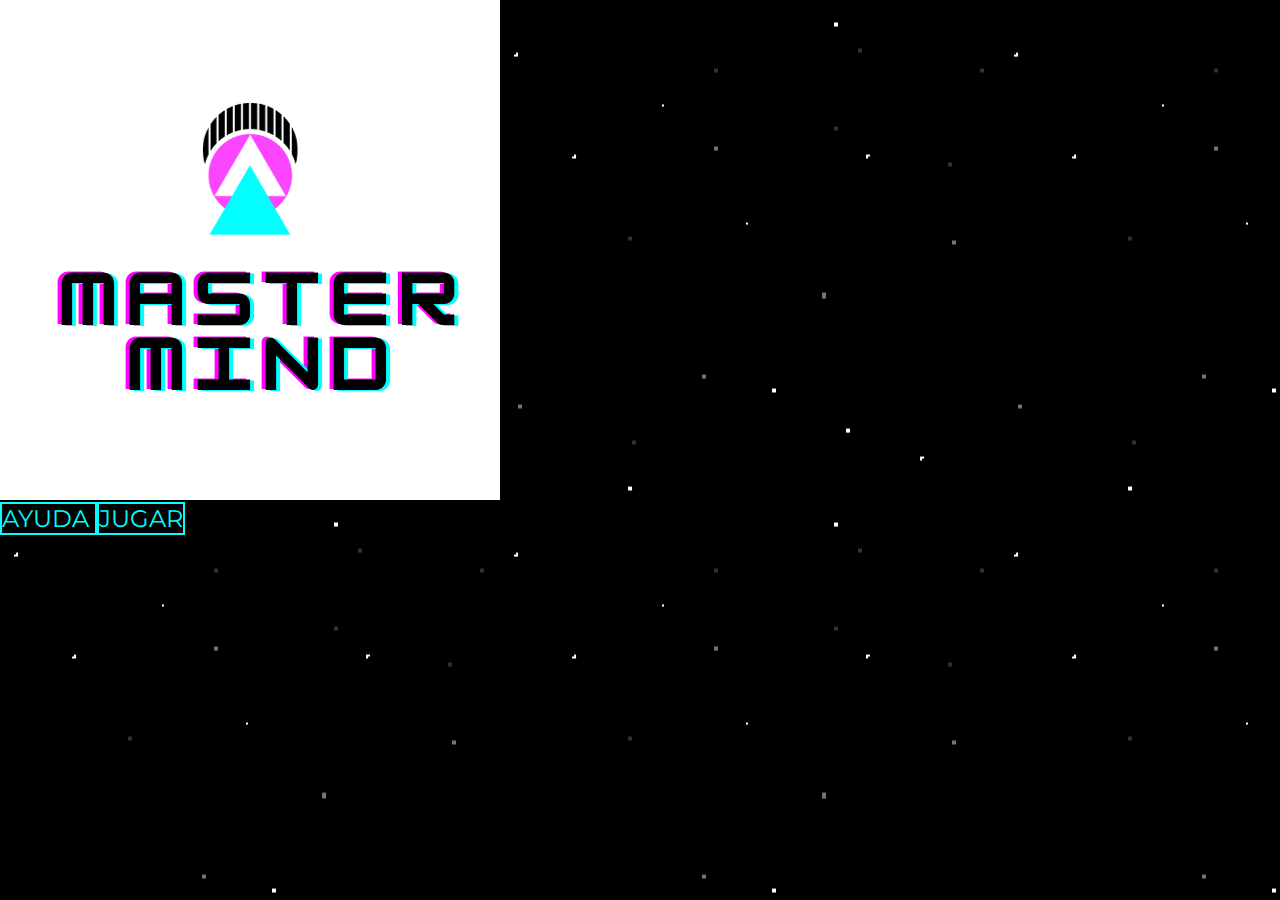
<file: index.html>
<!DOCTYPE html>
<html lang="en">
  <head>
    <meta charset="UTF-8" />
    <meta name="viewport" content="width=device-width, initial-scale=1.0" />
    <link
      href="https://cdn.jsdelivr.net/npm/bootstrap@5.3.2/dist/css/bootstrap.min.css"
      rel="stylesheet"
      integrity="sha384-T3c6CoIi6uLrA9TneNEoa7RxnatzjcDSCmG1MXxSR1GAsXEV/Dwwykc2MPK8M2HN"
      crossorigin="anonymous"
    />
    <link rel="preconnect" href="https://fonts.googleapis.com" />
    <link rel="preconnect" href="https://fonts.gstatic.com" crossorigin />
    <link
      href="https://fonts.googleapis.com/css2?family=Cormorant+Garamond&family=Karla:wght@200;400&family=Lexend+Deca&family=Montserrat&display=swap"
      rel="stylesheet"
    />
    <link rel="stylesheet" href="css/styles.css" />
    <link rel="stylesheet" href="css/media.css" />
    <link rel="icon" type="image/x-icon" href="assets/logo.png" />
    <title>Master Mind</title>
  </head>
  <body>
    <div>
      <!-- LOGO -->
      <div class="row-12 d-flex justify-content-center mt-5">
        <img
          class="logo-index"
          src="assets/master-mind-logo.png"
          alt="Logo Master Mind"
        />
      </div>
      <!-- BOTONES -->
      <div class="d-flex justify-content-around mt-4">
        <a
          class="btn"
          id="btn-about"
          onclick="navigator('btn-about', 'pages/about.html')"
        >
          AYUDA
        </a>
        <a
          class="btn"
          id="btn-data"
          onclick="navigator('btn-data', 'pages/data.html')"
        >
          JUGAR
        </a>
      </div>
    </div>
    <script src="js/helpers.js"></script>
  </body>
</html>
</file>
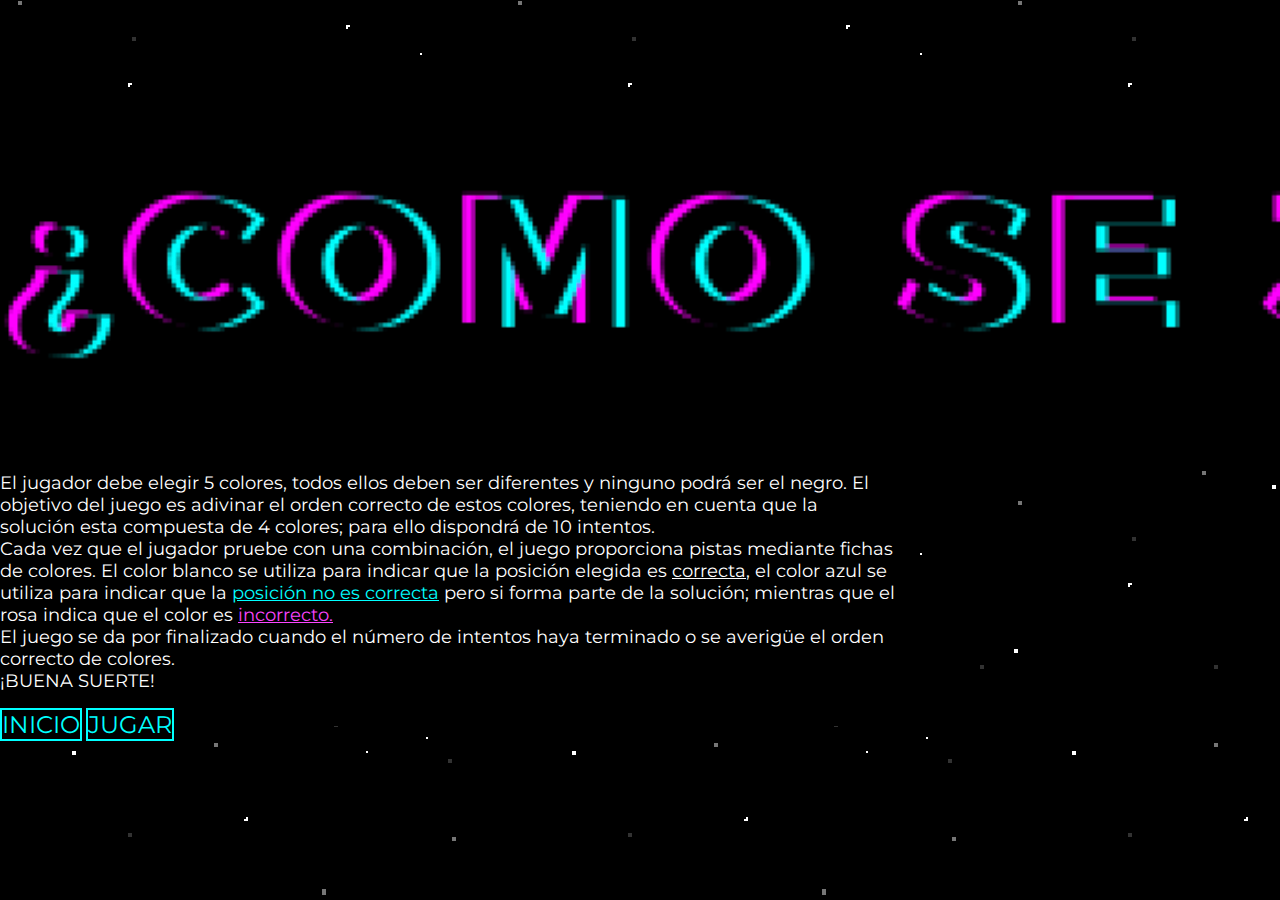
<file: pages/about.html>
<!DOCTYPE html>
<html lang="en">
  <head>
    <meta charset="UTF-8" />
    <meta name="viewport" content="width=device-width, initial-scale=1.0" />
    <link
      href="https://cdn.jsdelivr.net/npm/bootstrap@5.3.2/dist/css/bootstrap.min.css"
      rel="stylesheet"
      integrity="sha384-T3c6CoIi6uLrA9TneNEoa7RxnatzjcDSCmG1MXxSR1GAsXEV/Dwwykc2MPK8M2HN"
      crossorigin="anonymous"
    />
    <link rel="preconnect" href="https://fonts.googleapis.com" />
    <link rel="preconnect" href="https://fonts.gstatic.com" crossorigin />
    <link
      href="https://fonts.googleapis.com/css2?family=Cormorant+Garamond&family=Karla:wght@200;400&family=Lexend+Deca&family=Montserrat&display=swap"
      rel="stylesheet"
    />
    <link rel="stylesheet" href="../css/styles.css" />
    <link rel="stylesheet" href="../css/media.css" />
    <link rel="icon" type="image/x-icon" href="../assets/logo.png" />
    <title>Master Mind</title>
  </head>
  <body>
    <div class="d-flex justify-content-center">
      <div class="black-box">
        <!-- TITULO -->
        <div class="d-flex justify-content-center">
          <img
            class="col-8"
            src="../assets/title-about.png"
            alt="¿Como se juega?"
          />
        </div>
        <!-- TEXTO -->
        <div class="text-about text-center d-flex justify-content-center">
          <p class="col-10">
            El jugador debe elegir 5 colores, todos ellos deben ser diferentes y
            ninguno podrá ser el negro. El objetivo del juego es adivinar el
            orden correcto de estos colores, teniendo en cuenta que la solución
            esta compuesta de 4 colores; para ello dispondrá de 10 intentos.
            <br />
            Cada vez que el jugador pruebe con una combinación, el juego
            proporciona pistas mediante fichas de colores. El color blanco se
            utiliza para indicar que la posición elegida es
            <span class="correct">correcta</span>, el color azul se utiliza para
            indicar que la
            <span class="exits">posición no es correcta</span> pero si forma
            parte de la solución; mientras que el rosa indica que el color es
            <span class="incorrect">incorrecto.</span><br />
            El juego se da por finalizado cuando el número de intentos haya
            terminado o se averigüe el orden correcto de colores. <br />
            ¡BUENA SUERTE!
          </p>
        </div>
        <!-- BOTONES -->
        <div class="d-flex justify-content-around">
          <a
            class="btn"
            id="btn-init"
            onclick="navigator('btn-init', '../index.html')"
            >INICIO</a
          >
          <a
            class="btn"
            id="btn-game"
            onclick="navigator('btn-game', 'data.html')"
            >JUGAR</a
          >
        </div>
      </div>
    </div>
    <script src="../js/helpers.js"></script>
  </body>
</html>
</file>
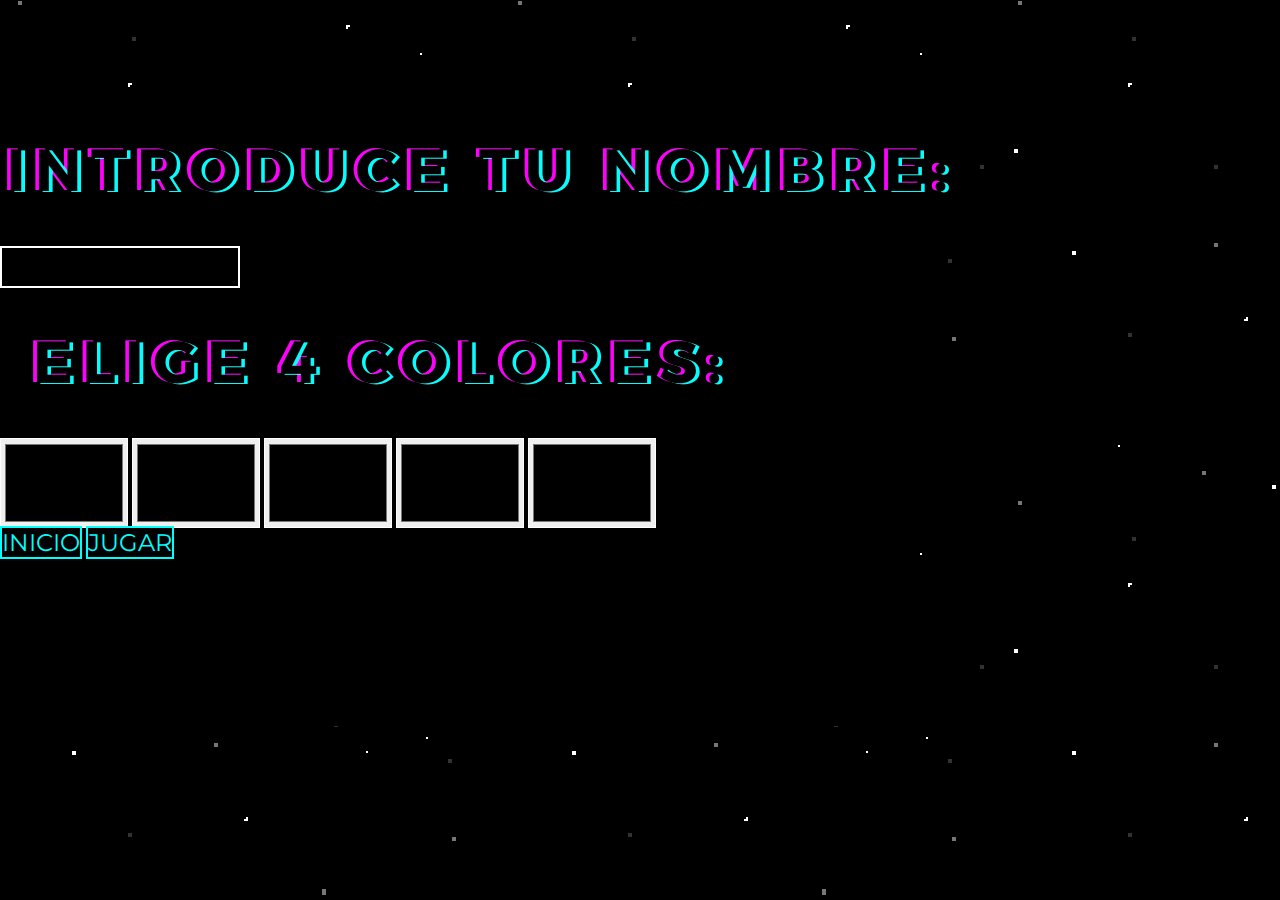
<file: pages/data.html>
<!DOCTYPE html>
<html lang="en">
  <head>
    <meta charset="UTF-8" />
    <meta name="viewport" content="width=device-width, initial-scale=1.0" />
    <link
      href="https://cdn.jsdelivr.net/npm/bootstrap@5.3.2/dist/css/bootstrap.min.css"
      rel="stylesheet"
      integrity="sha384-T3c6CoIi6uLrA9TneNEoa7RxnatzjcDSCmG1MXxSR1GAsXEV/Dwwykc2MPK8M2HN"
      crossorigin="anonymous"
    />
    <link rel="preconnect" href="https://fonts.googleapis.com" />
    <link rel="preconnect" href="https://fonts.gstatic.com" crossorigin />
    <link
      href="https://fonts.googleapis.com/css2?family=Cormorant+Garamond&family=Karla:wght@200;400&family=Lexend+Deca&family=Montserrat&display=swap"
      rel="stylesheet"
    />
    <link rel="stylesheet" href="../css/styles.css" />
    <link rel="icon" type="image/x-icon" href="../assets/logo.png" />
    <title>Master Mind</title>
  </head>
  <body>
    <div class="d-flex justify-content-center">
      <div class="black-box">
        <!-- NOMBRE DEL JUGADOR -->
        <div class="d-flex justify-content-around align-items-center mt-5">
          <img
            class="col-6"
            src="../assets/title-data1.png"
            alt="Indroduce tu nombre:"
          />
          <input
            class="col-4 input-text"
            id="input-name"
            type="text"
            maxlength="15"
          />
        </div>
        <!-- COLORES -->
        <div class="flex-column d-flex align-items-center mt-4 mb-4">
          <img
            class="col-6 mt-4"
            src="../assets/title-data2.png"
            alt="Elige 4 colores"
          />
          <div class="col-10 d-flex justify-content-around mt-5">
            <input class="input-color" id="player-color1" type="color" />
            <input class="input-color" id="player-color2" type="color" />
            <input class="input-color" id="player-color3" type="color" />
            <input class="input-color" id="player-color4" type="color" />
            <input class="input-color" id="player-color5" type="color" />
          </div>
        </div>
        <!-- BOTONES -->
        <div class="d-flex justify-content-around mt-4">
          <a
            class="btn"
            id="btn-init"
            onclick="navigator('btn-init','../index.html')"
            >INICIO</a
          >
          <a class="btn" id="btn-game" onclick="initGame()">JUGAR</a>
        </div>
      </div>
    </div>
    <script src="../js/helpers.js"></script>
    <script src="../js/main.js"></script>
  </body>
</html>
</file>
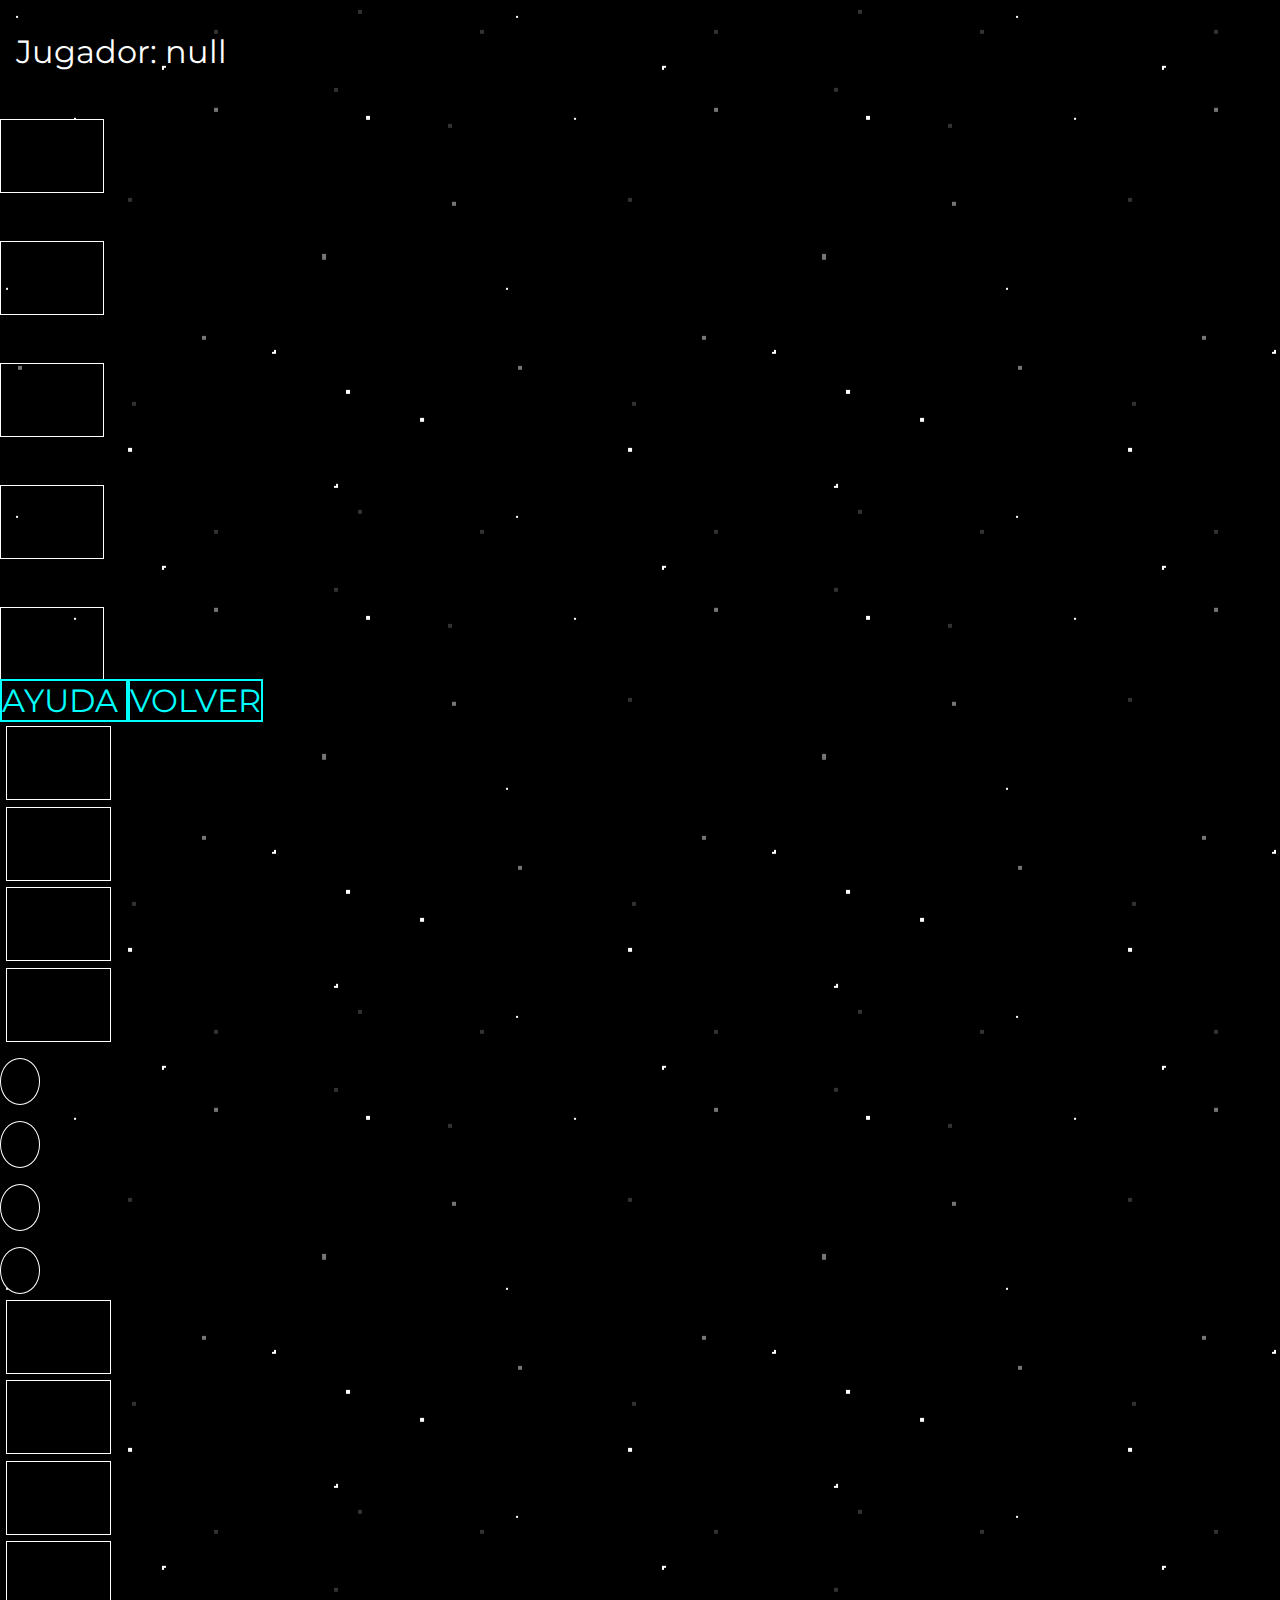
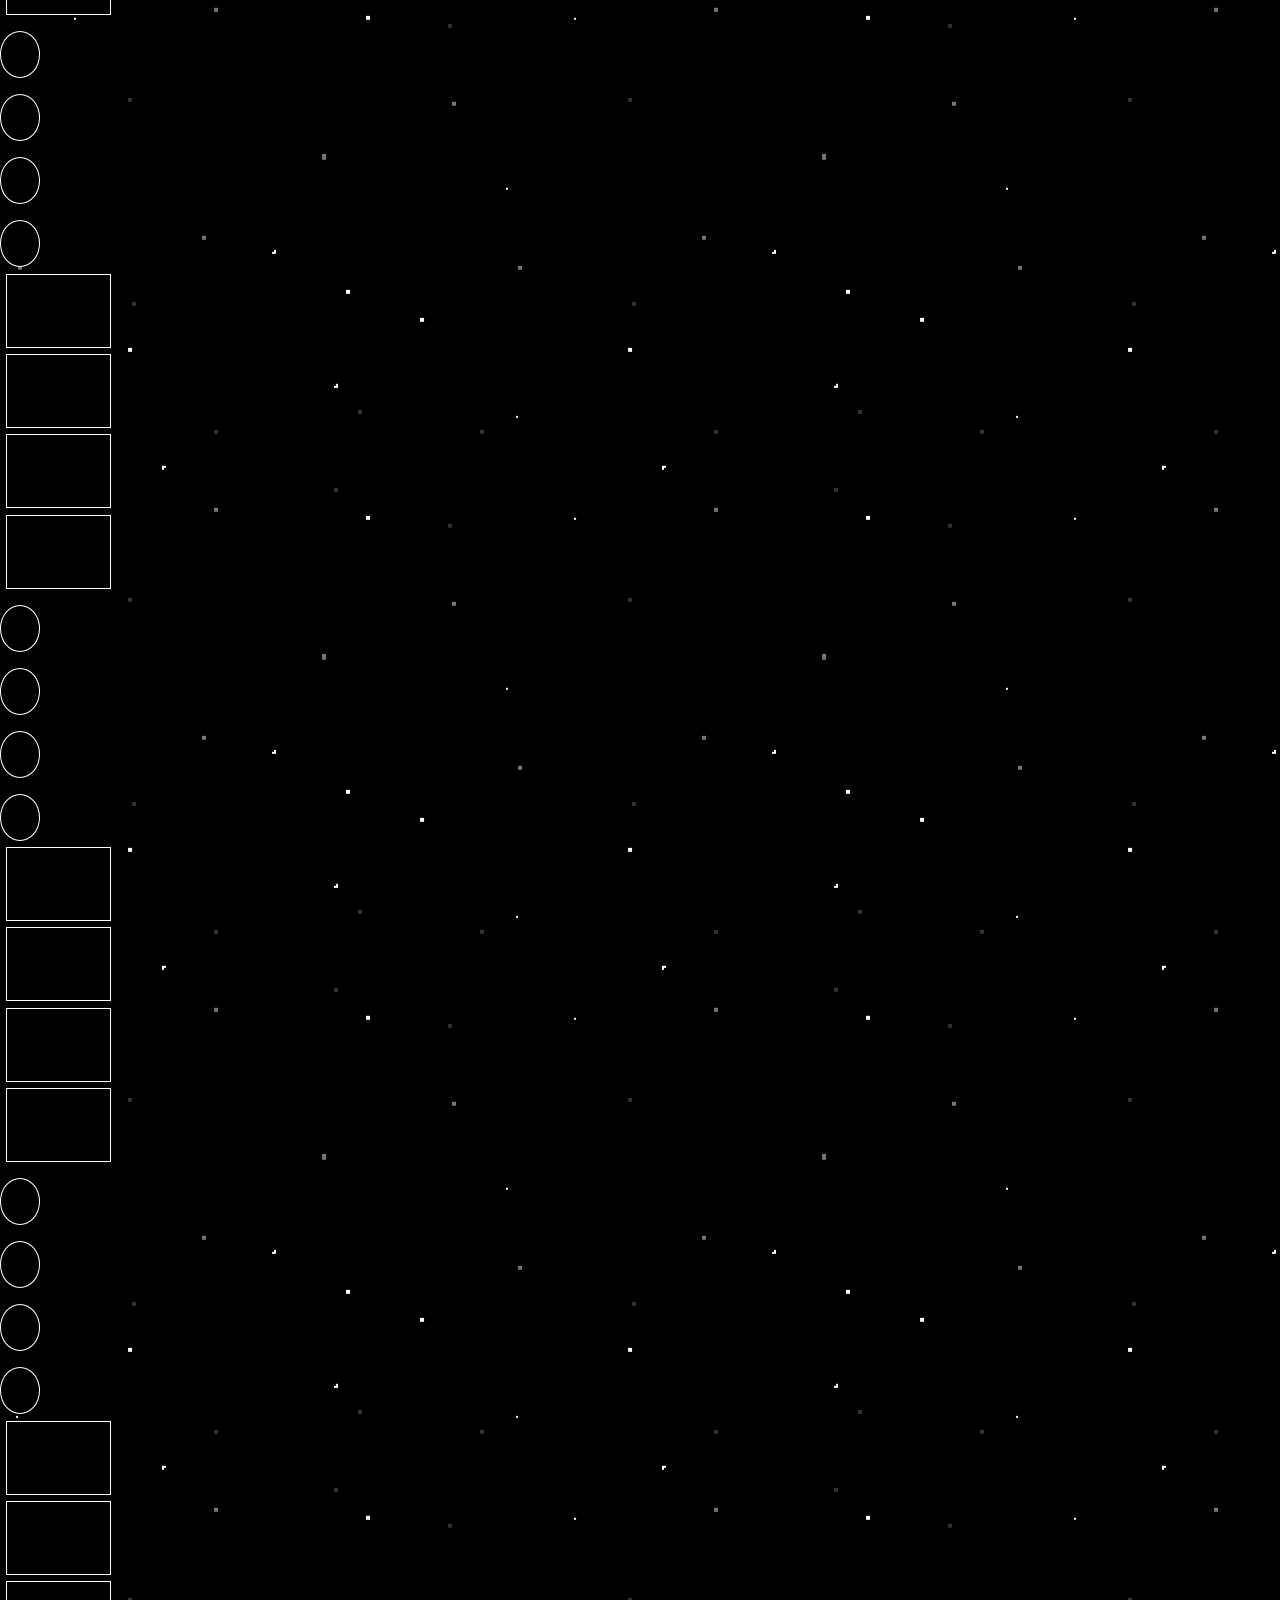
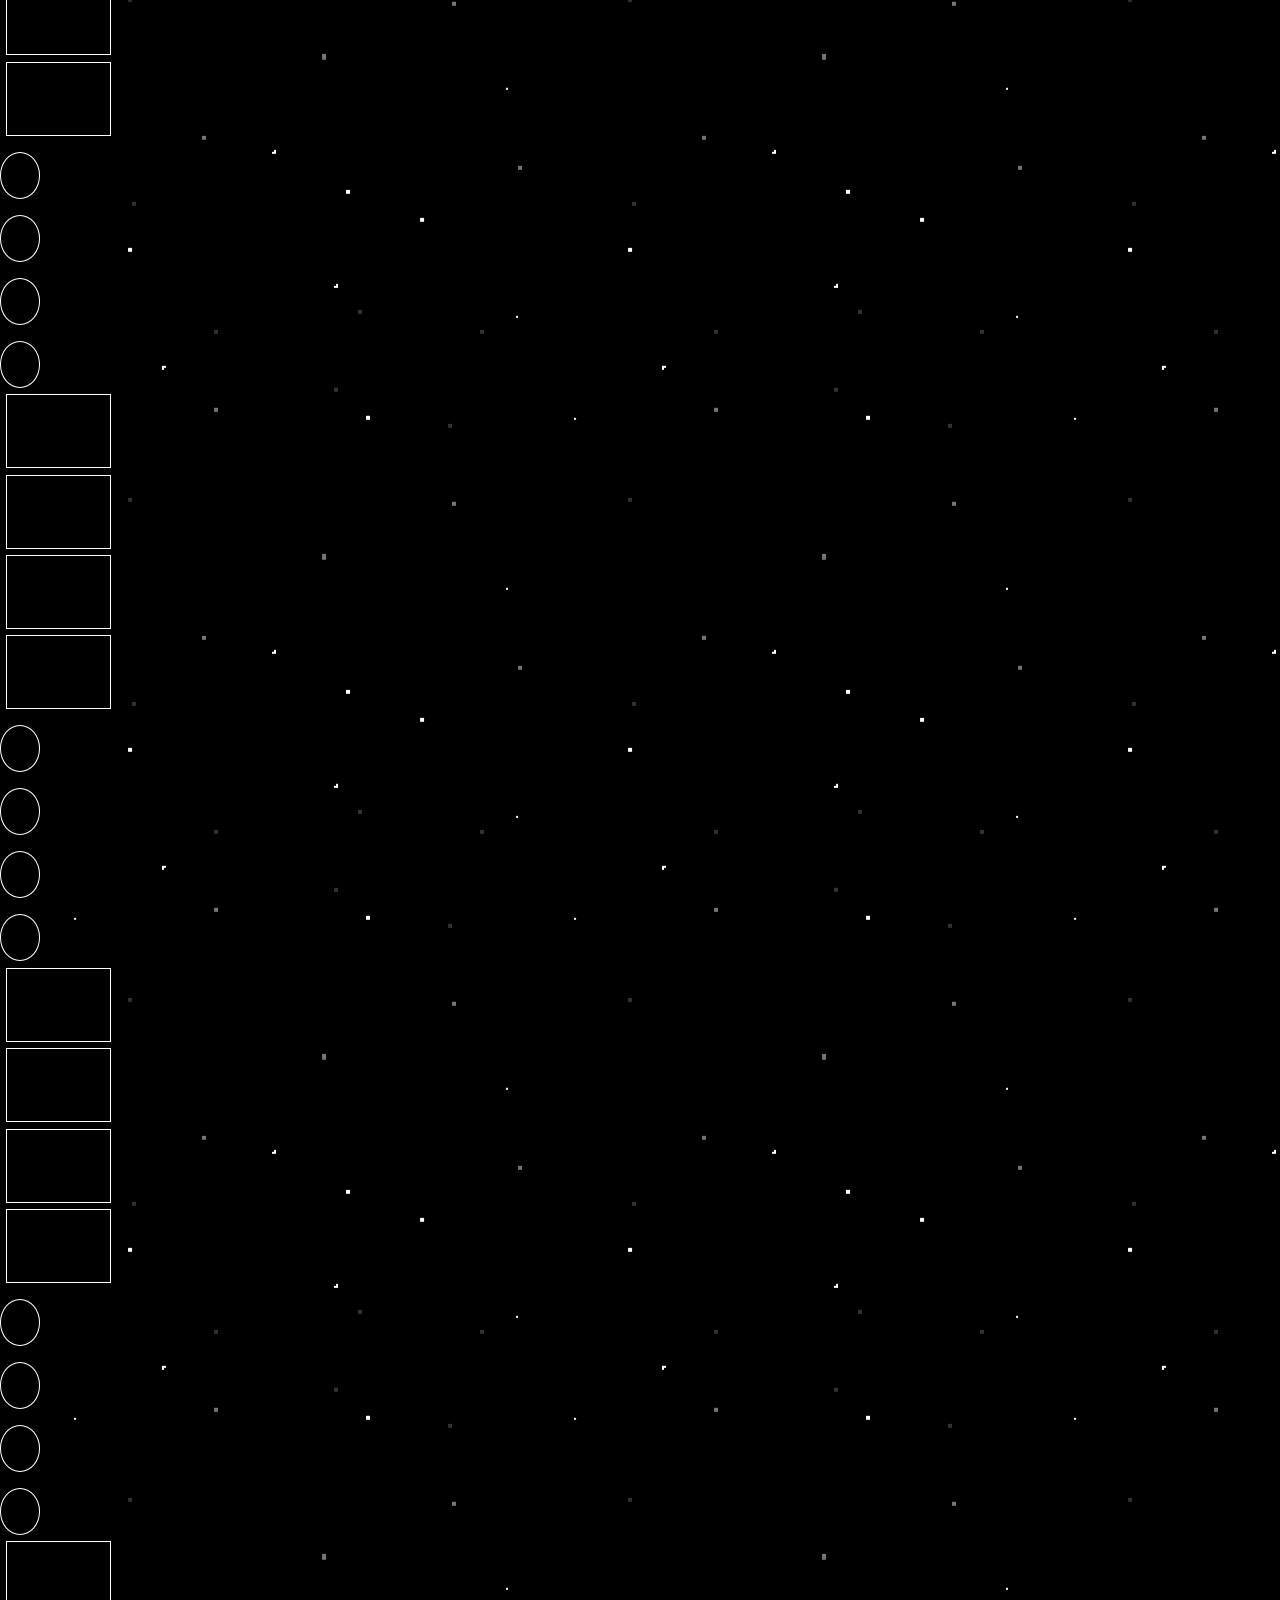
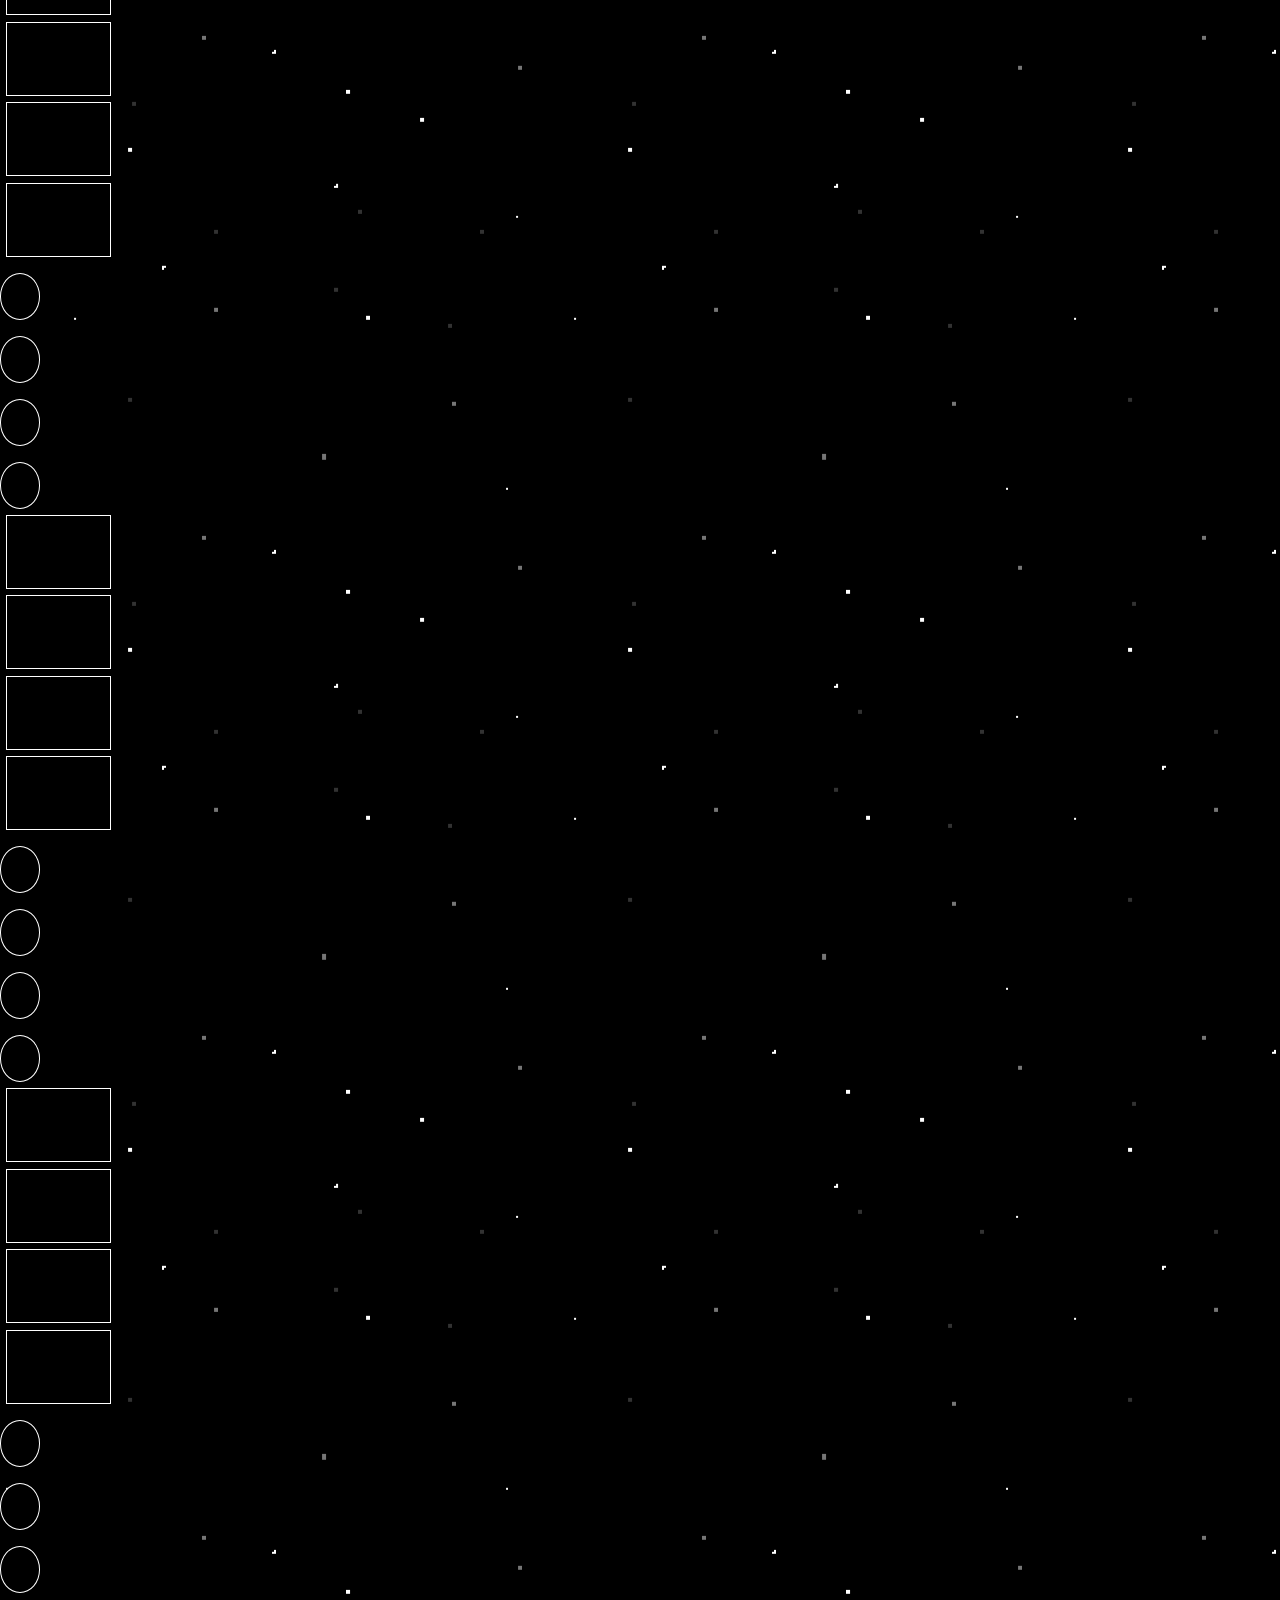
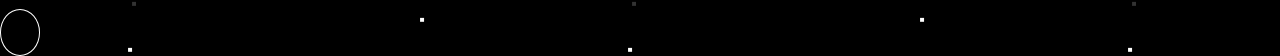
<file: pages/game.html>
<!DOCTYPE html>
<html lang="en">
  <head>
    <meta charset="UTF-8" />
    <meta name="viewport" content="width=device-width, initial-scale=1.0" />
    <link
      href="https://cdn.jsdelivr.net/npm/bootstrap@5.3.2/dist/css/bootstrap.min.css"
      rel="stylesheet"
      integrity="sha384-T3c6CoIi6uLrA9TneNEoa7RxnatzjcDSCmG1MXxSR1GAsXEV/Dwwykc2MPK8M2HN"
      crossorigin="anonymous"
    />
    <link rel="preconnect" href="https://fonts.googleapis.com" />
    <link rel="preconnect" href="https://fonts.gstatic.com" crossorigin />
    <link
      href="https://fonts.googleapis.com/css2?family=Cormorant+Garamond&family=Karla:wght@200;400&family=Lexend+Deca&family=Montserrat&display=swap"
      rel="stylesheet"
    />
    <link rel="stylesheet" href="../css/styles.css" />
    <link rel="stylesheet" href="../css/media.css" />
    <link rel="icon" type="image/x-icon" href="../assets/logo.png" />
    <title>Master Mind</title>
  </head>
  <body>
    <div class="row d-flex align-items-center">
      <!-- COLUMNA IZQUIERDA -->
      <div class="col-6">
        <!-- SALUDO JUGADOR -->
        <div>
          <p
            class="text-game text-center d-flex justify-content-start"
            id="text-game"
          ></p>
        </div>
        <!-- COLORES -->
        <div class="d-flex justify-content-around">
          <div class="color" id="color0"></div>
          <div class="color" id="color1"></div>
          <div class="color" id="color2"></div>
          <div class="color" id="color3"></div>
          <div class="color" id="color4"></div>
        </div>
        <!-- BOTONES -->
        <div class="flex-column d-flex align-items-center">
          <a
            class="btn btn-game d-flex align-items-center justify-content-center"
            id="btn-help"
            onclick="navigator('btn-help', '../pages/about.html')"
          >
            AYUDA
          </a>
          <a
            class="btn btn-game d-flex align-items-center justify-content-center"
            id="btn-exit"
            onclick="navigator('btn-exit', '../pages/data.html')"
          >
            VOLVER
          </a>
        </div>
      </div>
      <!--  TABLA -->
      <div class="col-6">
        <div id="game-board"></div>
      </div>
    </div>
    <script src="../js/helpers.js"></script>
    <script src="../js/main.js"></script>
    <script src="../js/game.js"></script>
  </body>
</html>
</file>
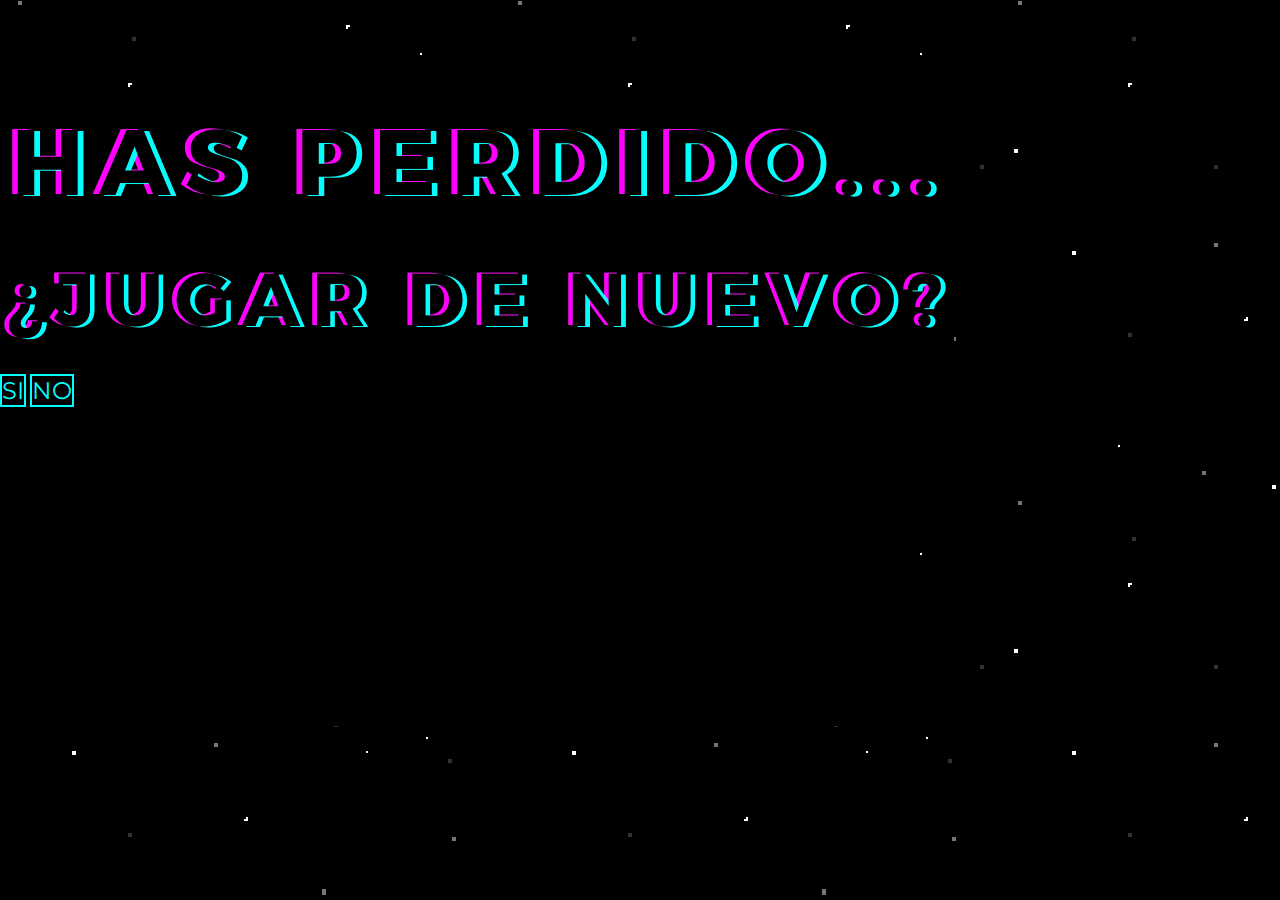
<file: pages/loser.html>
<!DOCTYPE html>
<html lang="en">
  <head>
    <meta charset="UTF-8" />
    <meta name="viewport" content="width=device-width, initial-scale=1.0" />
    <link
      href="https://cdn.jsdelivr.net/npm/bootstrap@5.3.2/dist/css/bootstrap.min.css"
      rel="stylesheet"
      integrity="sha384-T3c6CoIi6uLrA9TneNEoa7RxnatzjcDSCmG1MXxSR1GAsXEV/Dwwykc2MPK8M2HN"
      crossorigin="anonymous"
    />
    <link rel="preconnect" href="https://fonts.googleapis.com" />
    <link rel="preconnect" href="https://fonts.gstatic.com" crossorigin />
    <link
      href="https://fonts.googleapis.com/css2?family=Cormorant+Garamond&family=Karla:wght@200;400&family=Lexend+Deca&family=Montserrat&display=swap"
      rel="stylesheet"
    />
    <link rel="stylesheet" href="../css/styles.css" />
    <link rel="icon" type="image/x-icon" href="../assets/logo.png" />
    <title>Master Mind</title>
  </head>
  <body>
    <div class="d-flex justify-content-center">
      <div class="black-box">
        <!-- GANADOR -->
        <div class="d-flex justify-content-center">
          <img
            class="col-12 mt-5 mb-5"
            src="../assets/loser.png"
            alt="¡Has ganado!"
          />
        </div>
        <!-- JUGAR DE NUEVO -->
        <div class="d-flex justify-content-center">
          <img
            class="col-8 mt-4 mb-4"
            src="../assets/title-replay.png"
            alt="¿Jugar de nuevo?"
          />
        </div>
        <!-- BOTONES -->
        <div class="d-flex justify-content-around">
          <a
            class="btn"
            id="btn-data"
            onclick="navigator('btn-data', 'data.html')"
            >SI</a
          >
          <a
            class="btn"
            id="btn-init"
            onclick="navigator('btn-init', '../index.html')"
            >NO</a
          >
        </div>
      </div>
    </div>
    <script src="../js/helpers.js"></script>
  </body>
</html>
</file>
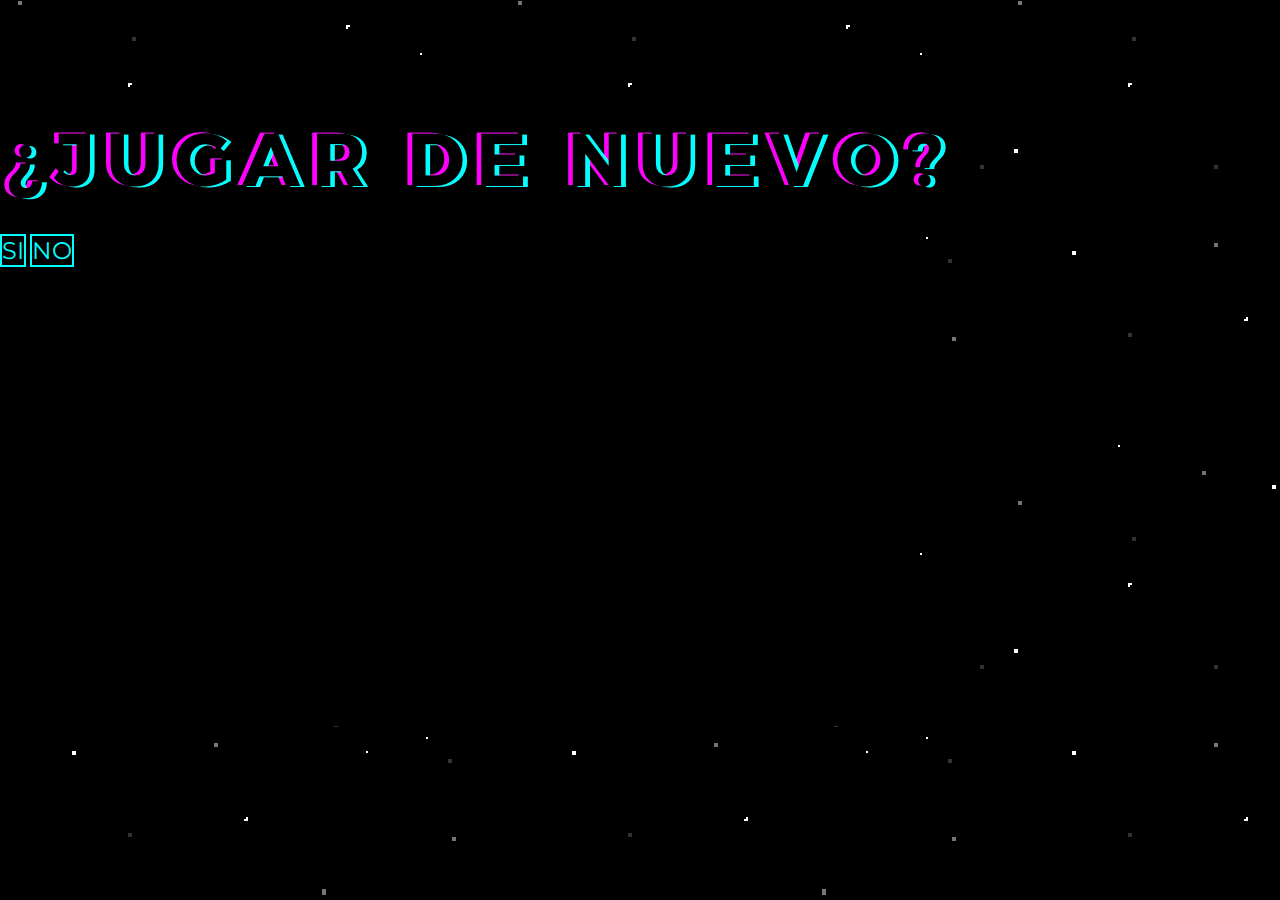
<file: pages/result.html>
<!DOCTYPE html>
<html lang="en">
  <head>
    <meta charset="UTF-8" />
    <meta name="viewport" content="width=device-width, initial-scale=1.0" />
    <link
      href="https://cdn.jsdelivr.net/npm/bootstrap@5.3.2/dist/css/bootstrap.min.css"
      rel="stylesheet"
      integrity="sha384-T3c6CoIi6uLrA9TneNEoa7RxnatzjcDSCmG1MXxSR1GAsXEV/Dwwykc2MPK8M2HN"
      crossorigin="anonymous"
    />
    <link rel="preconnect" href="https://fonts.googleapis.com" />
    <link rel="preconnect" href="https://fonts.gstatic.com" crossorigin />
    <link
      href="https://fonts.googleapis.com/css2?family=Cormorant+Garamond&family=Karla:wght@200;400&family=Lexend+Deca&family=Montserrat&display=swap"
      rel="stylesheet"
    />
    <link rel="stylesheet" href="../css/styles.css" />
    <link rel="icon" type="image/x-icon" href="../assets/logo.png" />
    <title>Master Mind</title>
  </head>
  <body>
    <div
      class="container container-fluid d-flex justify-content-center align-items-center"
    >
      <div class="black-box">
        <!-- WINNER / LOSER -->
        <div></div>
        <!-- PLAY AGAIN -->
        <div class="d-flex justify-content-center">
          <img
            class="col-8 mt-4 mb-4"
            src="../assets/title-replay.png"
            alt="¿Jugar de nuevo?"
          />
        </div>
        <!-- BUTTONS -->
        <div class="row-8 d-flex justify-content-around mt-4">
          <a
            class="btn mt-4 d-flex justify-content-center align-items-center"
            id="btn-data"
            onclick="navigator('btn-data', 'data.html')"
            >SI</a
          >
          <a
            class="btn mt-4 d-flex justify-content-center align-items-center"
            id="btn-init"
            onclick="navigator('btn-init', '../index.html')"
            >NO</a
          >
        </div>
      </div>
    </div>
    <script src=""></script>
  </body>
</html>
</file>
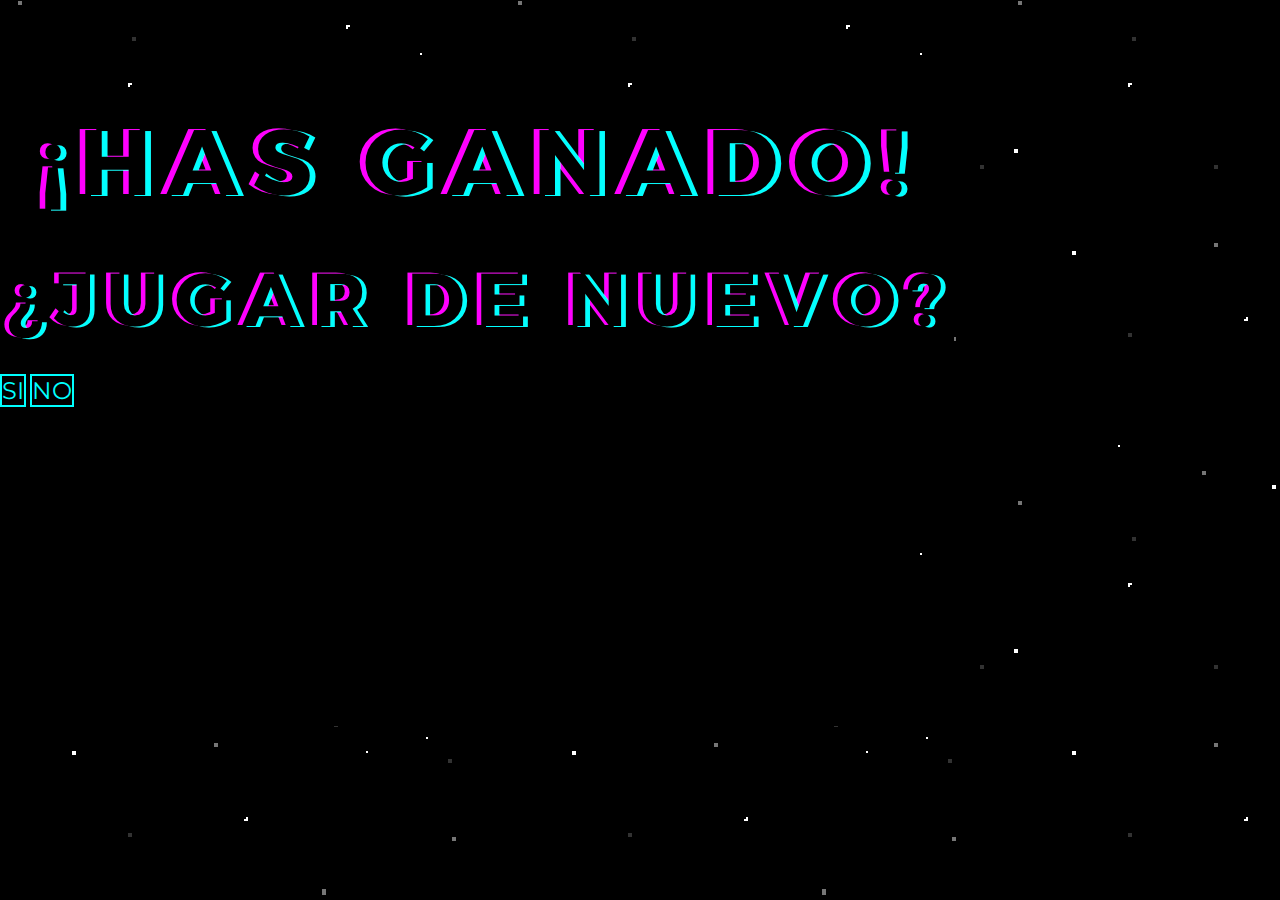
<file: pages/winner.html>
<!DOCTYPE html>
<html lang="en">
  <head>
    <meta charset="UTF-8" />
    <meta name="viewport" content="width=device-width, initial-scale=1.0" />
    <link
      href="https://cdn.jsdelivr.net/npm/bootstrap@5.3.2/dist/css/bootstrap.min.css"
      rel="stylesheet"
      integrity="sha384-T3c6CoIi6uLrA9TneNEoa7RxnatzjcDSCmG1MXxSR1GAsXEV/Dwwykc2MPK8M2HN"
      crossorigin="anonymous"
    />
    <link rel="preconnect" href="https://fonts.googleapis.com" />
    <link rel="preconnect" href="https://fonts.gstatic.com" crossorigin />
    <link
      href="https://fonts.googleapis.com/css2?family=Cormorant+Garamond&family=Karla:wght@200;400&family=Lexend+Deca&family=Montserrat&display=swap"
      rel="stylesheet"
    />
    <link rel="stylesheet" href="../css/styles.css" />
    <link rel="icon" type="image/x-icon" href="../assets/logo.png" />
    <title>Master Mind</title>
  </head>
  <body>
    <div class="d-flex justify-content-center">
      <div class="black-box">
        <!-- GANADOR -->
        <div class="d-flex justify-content-center">
          <img
            class="col-12 mt-5 mb-5"
            src="../assets/winner.png"
            alt="¡Has ganado!"
          />
        </div>
        <!-- JUGAR DE NUEVO -->
        <div class="d-flex justify-content-center">
          <img
            class="col-8 mt-4 mb-4"
            src="../assets/title-replay.png"
            alt="¿Jugar de nuevo?"
          />
        </div>
        <!-- BOTONES -->
        <div class="d-flex justify-content-around">
          <a
            class="btn"
            id="btn-data"
            onclick="navigator('btn-data', 'data.html')"
            >SI</a
          >
          <a
            class="btn"
            id="btn-init"
            onclick="navigator('btn-init', '../index.html')"
            >NO</a
          >
        </div>
      </div>
    </div>
    <script src="../js/helpers.js"></script>
  </body>
</html>
</file>
<file: css/styles.css>
body {
  width: 100%;
  height: 100%;
  margin: 0;
  padding: 0;
  overflow: hidden;
  font-family: "Montserrat";
  background-image: url("../assets/stars.gif");
  background-position: center;
}

.black-box {
  width: 70vw;
  height: 70vh;
  margin-top: 6em;
  background-color: black;
}

.btn {
  width: 10em;
  height: 2em;
  margin-top: 1.5em;
  font-size: x-large;
  color: #00ffff;
  border: 2px solid #00ffff;
  background-color: black;
  text-decoration: none;
  cursor: pointer;
  &:hover {
    color: #fb44ff;
    border: 2px solid #fb44ff;
  }
}

/* PÁGINA ABOUT */
.text-about {
  margin-top: 1em;
  font-size: large;
  color: white;
}

.correct {
  text-decoration: underline;
}

.exits {
  color: #00ffff;
  text-decoration: underline;
}

.incorrect {
  color: #fb44ff;
  text-decoration: underline;
}

/* PÁGINA DATA */
.input-text {
  height: 2em;
  font-size: large;
  color: white;
  border: 2px solid white;
  background-color: black;
}

.input-color {
  width: 10vw;
  height: 10vh;
  border: 1px solid white;
  cursor: pointer;
  &:hover {
    border: 2px solid #fb44ff;
  }
}

/* PÁGINA GAME */
.text-game {
  margin-left: 0.5em;
  font-size: xx-large;
  color: white;
}

.color {
  width: 8vw;
  height: 8vh;
  margin-top: 3em;
  border: 1px solid white;
  cursor: pointer;
  &:hover {
    border: 2px solid #fb44ff;
  }
}

.btn-game {
  width: 15em;
  height: 2.5em;
  margin-top: 3em;
  font-size: xx-large;
  color: #00ffff;
  border: 2px solid #00ffff;
  background-color: black;
  text-decoration: none;
  cursor: pointer;
  &:hover {
    color: #fb44ff;
    border: 2px solid #fb44ff;
  }
}

.check-color {
  width: 8vw;
  height: 8vh;
  margin: 0.4em;
  border: 1px solid white;
  background-color: black;
}

.check-circle {
  width: 3vw;
  height: 5vh;
  border-radius: 50%;
  margin-top: 1em;
  border: 1px solid white;
  background-color: black;
}
</file>
<file: css/media.css>
.logo-index {
  @media (max-width: 485px) {
    width: 20em;
    height: 20em;
  }
}

.black-box {
  @media (max-width: 485px) {
    margin-top: 3em;
  }
}

.text-about {
  @media (max-width: 665px) {
    font-size: medium;
  }
  @media (max-width: 485px) {
    font-size: small;
  }
  @media (max-width: 365px) {
    font-size: x-small;
  }
}

.text-game {
  @media (max-width: 975px) {
    font-size: x-large;
    margin-left: 1em;
  }
  @media (max-width: 495px) {
    font-size: large;
  }
  @media (max-width: 365px) {
    font-size: medium;
  }
}

.btn-game {
  @media (max-width: 975px) {
    font-size: large;
    width: 20em;
    height: 3em;
  }
  @media (max-width: 740px) {
    font-size: medium;
    width: 15em;
    height: 2em;
  }
  @media (max-width: 495px) {
    width: 10em;
    height: 2em;
  }
  @media (max-width: 365px) {
    font-size: small;
    width: 8em;
    height: 2em;
  }
}
.check-color,
.color {
  @media (max-width: 975px) {
    width: 6vw;
    height: 6vh;
  }
  @media (max-width: 605px) {
    width: 4vw;
    height: 4vh;
  }
  @media (max-width: 495px) {
    width: 3vw;
    height: 3vh;
  }
  @media (max-width: 365px) {
    width: 3vw;
    height: 3vh;
    margin: 5px;
    margin-right: 1em;
  }
}

.check-circle {
  @media (max-width: 975px) {
    width: 3vw;
    height: 4vh;
  }
  @media (max-width: 605px) {
    width: 1vw;
    height: 3vh;
  }
  @media (max-width: 495px) {
    width: 1vw;
    height: 2vh;
  }
  @media (max-width: 365px) {
    width: 1em;
    height: 1em;
    margin: 5px;
    margin-right: 1em;
  }
}
</file>
